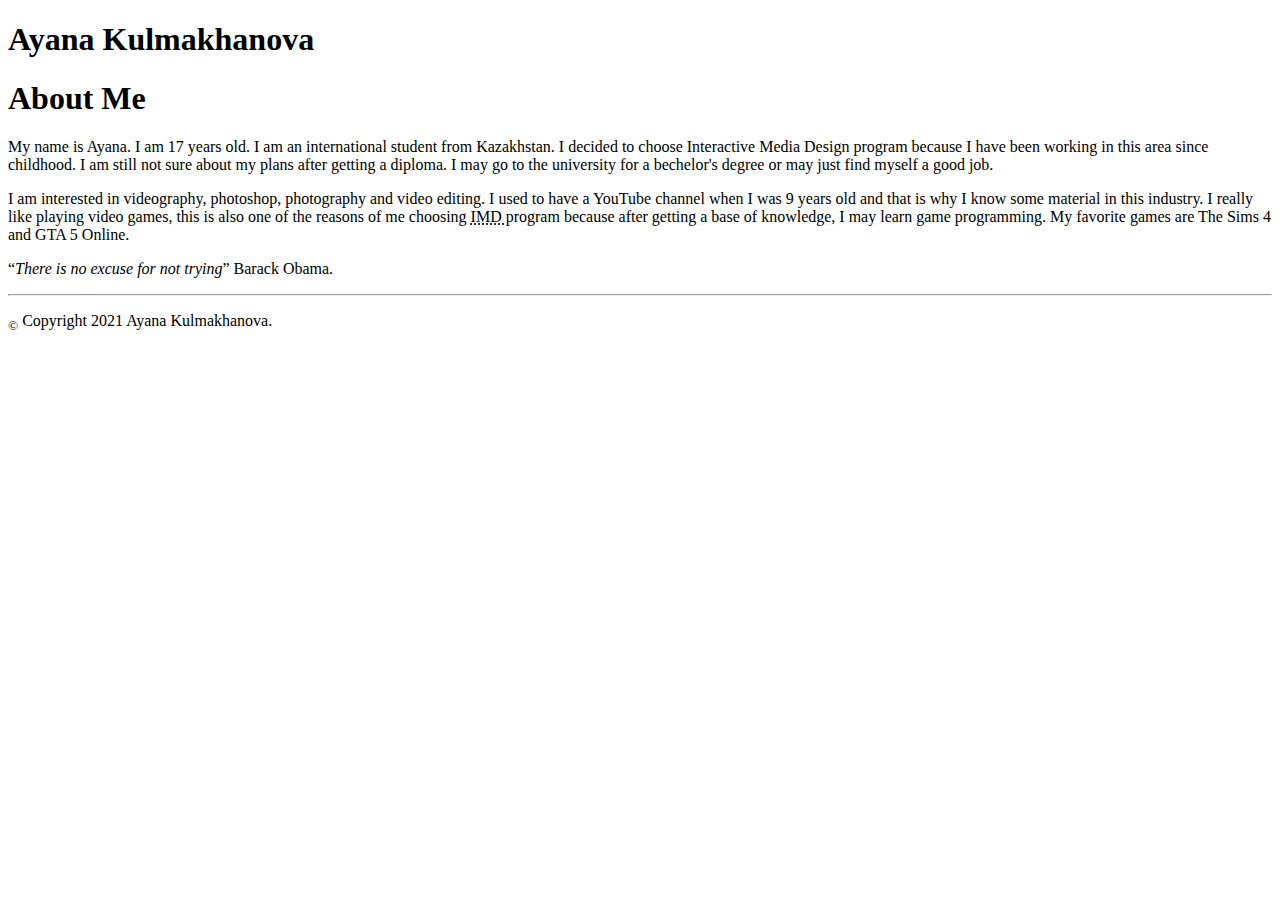
<file: index.html>
<!DOCTYPE html>
<html lang="en">
    <head>
        <!--Document information -->
        <meta charset="UTF-8">
        <title>Ayana Kulmakhanova</title>
    </head>
    <body>
        <!--Document Content -->
        <header>
            <h1>Ayana Kulmakhanova</h1>
        </header>
        <main>
            <article><h1>About Me</h1>
            <p>My name is Ayana. I am 17 years old. I am an international student
                from Kazakhstan. I decided to choose Interactive Media Design program
            because I have been working in this area since childhood. I am still not sure 
        about my plans after getting a diploma. I may go to the university for a bechelor's degree
    or may just find myself a good job.</p>
            <p>I am interested in videography, photoshop, photography and video editing. I used to have
                a YouTube channel when I was 9 years old and that is why I know some material in this industry.
                I really like playing video games, this is also one of the reasons of me choosing <abbr title="Interactive Media Design">
                    IMD
                </abbr> program
                because after getting a base of knowledge, I may learn game programming. My favorite games
                are The Sims 4 and GTA 5 Online.
            </p>
            </article>
            <p><q><em>There is no excuse for not trying</em></q> Barack Obama.</p>
            <hr>
            
        </main>
        <footer>
          <p><sub>©</sub> Copyright 2021 Ayana Kulmakhanova.</p>  
        </footer>

    </body>
</html>
</file>
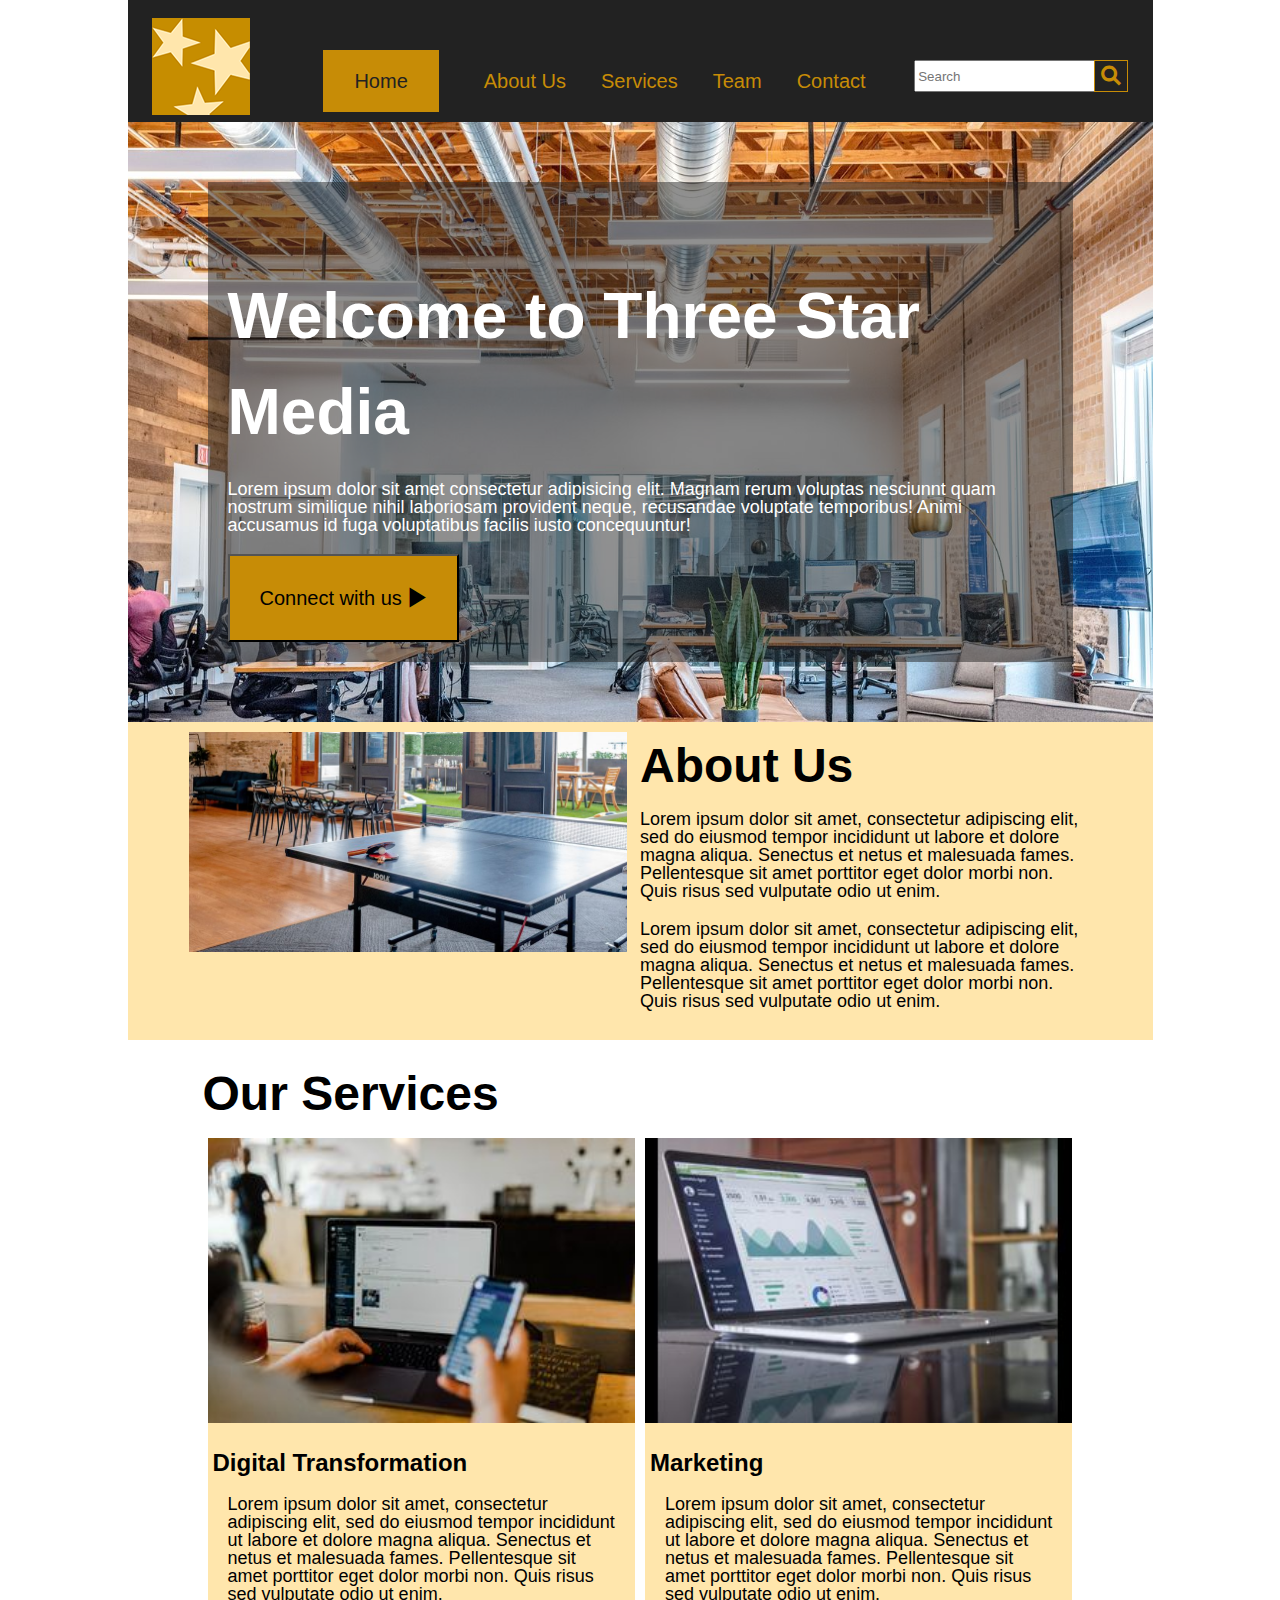
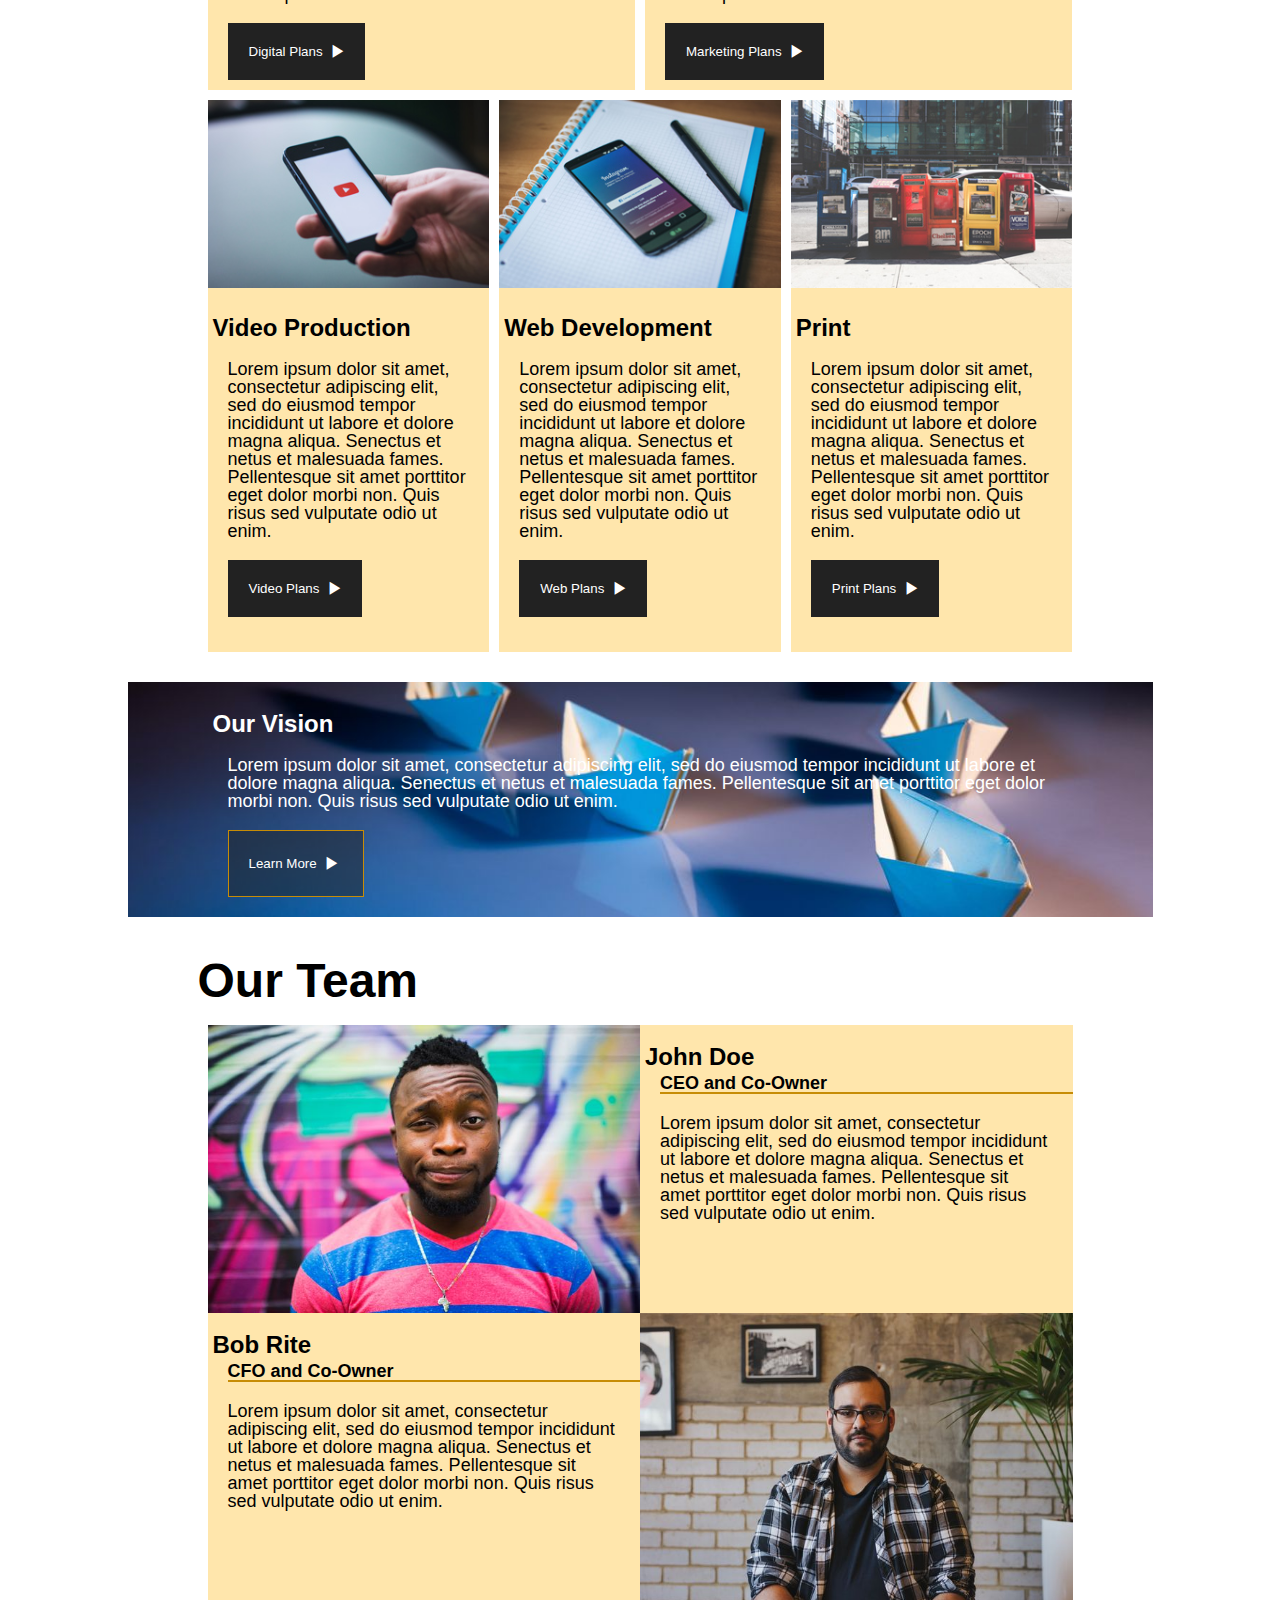
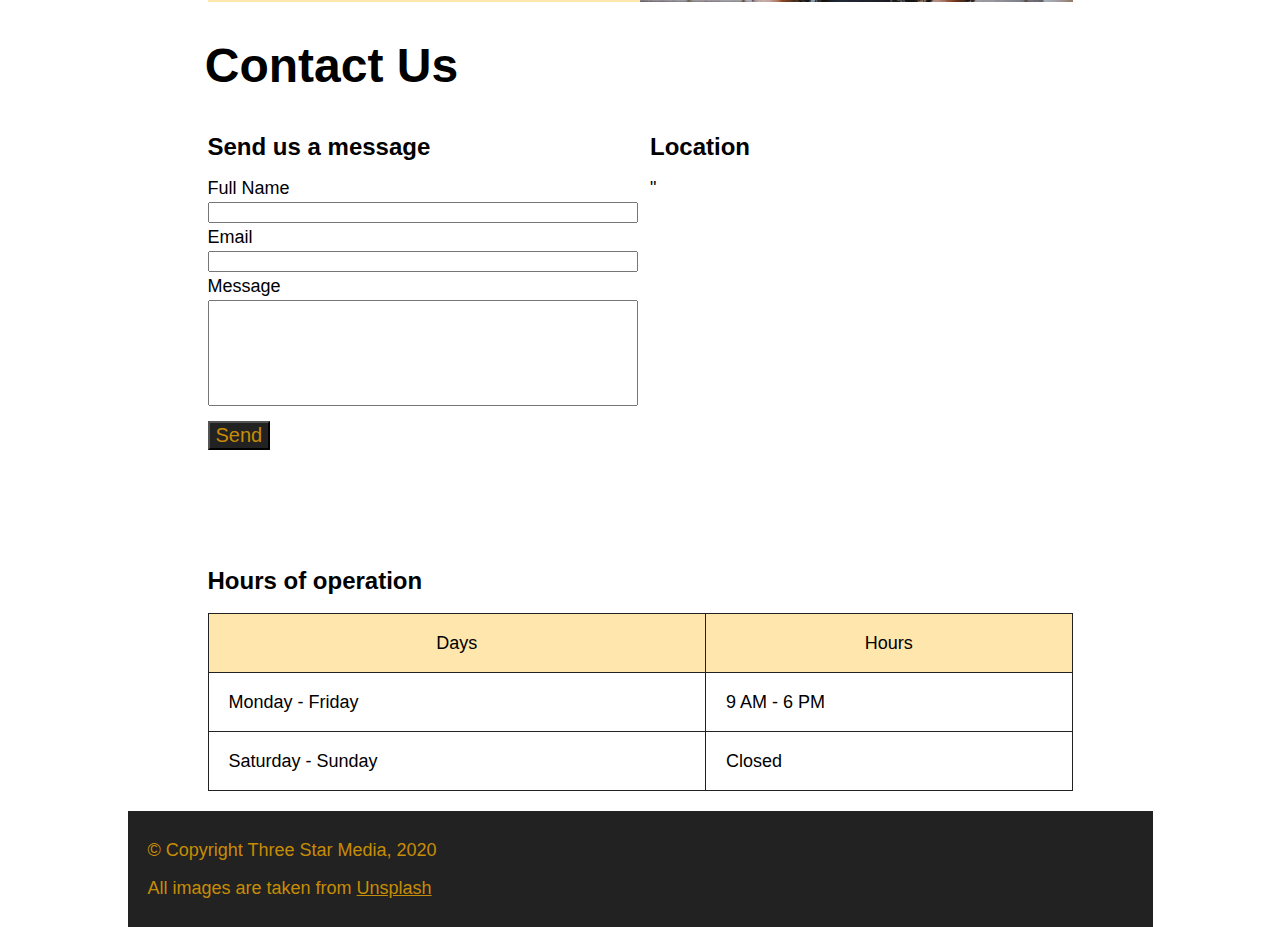
<file: final-project/index.html>
<!DOCTYPE html>
<html lang="en">
<head>
            <!--Document information -->
    <meta charset="UTF-8">
    <meta http-equiv="X-UA-Compatible" content="IE=edge">
    <meta name="viewport" content="width=device-width, initial-scale=1.0">
    <link href="styles/icons.css" rel="stylesheet">
    <link href="styles/style.css" rel="stylesheet">
    <title>HTML Mock-Up</title>
</head>

<body>
    <div class="container">
        <header>
             <!-- Added a header and put logo and form in it -->
            <div class="Logo">
                <img src="images/logo.png" alt="Stars logo">
            </div>
            <nav>
                <ul>
                    <li><a href="#" id="Home">Home</a></li>
                    <li><a href="#" id="About">About Us</a></li>
                    <li><a href="#" id="Services">Services</a></li>
                    <li><a href="#" id="Team">Team</a></li>
                    <li><a href="#" id="Contact">Contact</a></li>
                </ul>
            </nav>
            <div class="searchform">
                <form id="Form">
             <!-- Added a form and a class for it-->
                    <input type="text" id="query" name="q" placeholder="Search">
                    <button><i class="icon icon-zoom"></i></button>
                </form>
            </div>
        </header>
                <!-- In the comments you asked me to put Overlay to the header, however if I do it, it does not
                properly work, so I decided to keep the overlay in the main section -->
         <main>
            <article class="Overlay">
                <div class="Banner">
                 </div>
                <div class="Welcome">
                    <h1>Welcome to Three Star Media</h1>
                    <p>Lorem ipsum dolor sit amet consectetur adipisicing elit. Magnam rerum voluptas nesciunnt quam nostrum similique nihil laboriosam provident neque, recusandae voluptate temporibus! Animi accusamus id fuga voluptatibus facilis iusto concequuntur!</p>
                    <button onclick="#" class="button-1"> Connect with us <i class="icon icon-right"></i></button>
                </div>
            </article>
             <!--I added article class to every button-->
            <article class="About_Us">
                <div class="AUcontainer">
                    <img src="images/about-us.jpg" alt="about us pic">
                </div>
                <div class="AUtext">
                    <h2>About Us</h2>
                    <p>Lorem ipsum dolor sit amet, consectetur adipiscing elit, sed do eiusmod tempor incididunt ut labore et dolore magna aliqua. Senectus et netus et malesuada fames. Pellentesque sit amet porttitor eget dolor morbi non. Quis risus sed vulputate odio ut enim.</p>
                    <p>Lorem ipsum dolor sit amet, consectetur adipiscing elit, sed do eiusmod tempor incididunt ut labore et dolore magna aliqua. Senectus et netus et malesuada fames. Pellentesque sit amet porttitor eget dolor morbi non. Quis risus sed vulputate odio ut enim.</p>
                </div>
            </article>

            <article class="Services">
                <h2>Our Services</h2>
                <div class="Service">
                    <section class="Dig_Trasformation">
                        <img src="images/digital.jpg" alt="digital transformation pic">
                        <h3>Digital Transformation</h3>
                        <p>Lorem ipsum dolor sit amet, consectetur adipiscing elit, sed do eiusmod tempor incididunt ut labore et dolore magna aliqua. Senectus et netus et malesuada fames. Pellentesque sit amet porttitor eget dolor morbi non. Quis risus sed vulputate odio ut enim.</p>
                        <button onclick="#" class="button-2"> Digital Plans <i class="icon icon-right"></i></button>
                    </section>
                    <section class="Marketing">
                        <img src="images/marketing.jpg" alt="marketing pic">
                        <h3>Marketing</h3>
                        <p>Lorem ipsum dolor sit amet, consectetur adipiscing elit, sed do eiusmod tempor incididunt ut labore et dolore magna aliqua. Senectus et netus et malesuada fames. Pellentesque sit amet porttitor eget dolor morbi non. Quis risus sed vulputate odio ut enim.</p>
                        <button onclick="#" class="button-3"> Marketing Plans <i class="icon icon-right"></i></button>
                    </section>
                    <section class="Video">
                        <img src="images/video.jpg" alt="video pic">
                        <h3>Video Production</h3>
                        <p>Lorem ipsum dolor sit amet, consectetur adipiscing elit, sed do eiusmod tempor incididunt ut labore et dolore magna aliqua. Senectus et netus et malesuada fames. Pellentesque sit amet porttitor eget dolor morbi non. Quis risus sed vulputate odio ut enim.</p>
                        <button onclick="#" class="button-4"> Video Plans <i class="icon icon-right"></i></button>
                    </section>
                    <section class="Web_development">
                        <img src="images/web.jpg" alt="web development pic">
                        <h3>Web Development</h3>
                        <p>Lorem ipsum dolor sit amet, consectetur adipiscing elit, sed do eiusmod tempor incididunt ut labore et dolore magna aliqua. Senectus et netus et malesuada fames. Pellentesque sit amet porttitor eget dolor morbi non. Quis risus sed vulputate odio ut enim.</p>
                        <button onclick="#" class="button-5"> Web Plans <i class="icon icon-right"></i></button>
                    </section>
                    <section class="Print">
                        <img src="images/print.jpg" alt="print pic">
                        <h3>Print</h3>
                        <p>Lorem ipsum dolor sit amet, consectetur adipiscing elit, sed do eiusmod tempor incididunt ut labore et dolore magna aliqua. Senectus et netus et malesuada fames. Pellentesque sit amet porttitor eget dolor morbi non. Quis risus sed vulputate odio ut enim.</p>
                        <button onclick="#" class="button-6"> Print Plans <i class="icon icon-right"></i></button>
                    </section>
                </div>
            </article>
            <article class="Vision">
                <h3> Our Vision </h3>
                <p>Lorem ipsum dolor sit amet, consectetur adipiscing elit, sed do eiusmod tempor incididunt ut labore et dolore magna aliqua. Senectus et netus et malesuada fames. Pellentesque sit amet porttitor eget dolor morbi non. Quis risus sed vulputate odio ut enim.</p>
                <button onclick="#" class="learnmore"> Learn More <i class="icon icon-right"></i></button>
            </article>
            <article class="Team">
                <h2>Our Team</h2>
                <section class="John_Doe">
                    <img src="images/john.jpg" alt="John pic">
                    <div class="John">
                        <h3>John Doe</h3>
                        <h4 class="CEO"><em>CEO and Co-Owner</em></h4>
                            <p>Lorem ipsum dolor sit amet, consectetur adipiscing elit, sed do eiusmod tempor incididunt ut labore et dolore magna aliqua. Senectus et netus et malesuada fames. Pellentesque sit amet porttitor eget dolor morbi non. Quis risus sed vulputate odio ut enim.</p>
                    </div>
                </section>
                <section class="Bob_Rite">
                    <img src="images/bob.jpg" alt="Bob pic">
                    <div class="Bob">
                        <h3>Bob Rite</h3>
                        <h4 class="CFO">CFO and Co-Owner</h4>
                        <p>Lorem ipsum dolor sit amet, consectetur adipiscing elit, sed do eiusmod tempor incididunt ut labore et dolore magna aliqua. Senectus et netus et malesuada fames. Pellentesque sit amet porttitor eget dolor morbi non. Quis risus sed vulputate odio ut enim.</p>
                    </div>
                </section>
            </article>
            <!--Creating the contact us form-->
            <article class="Contact_Us">
                <h2>Contact Us</h2>
                <div class="Contact">
                    <div class="contactform">
                        <h3>Send us a message</h3>
                        <div class="Contact_Form_Box">
                            <form class="formbox" action="index.html" method="post">
                                <div>
                                    <label for="fullname">Full Name</label>
                                    <input type="text" id="fullname" name="fullname">
                                </div>
                                <div>
                                    <label for="email">Email</label>
                                    <input type="text" id="email" name="email">
                                </div>
                                <div>
                                    <label for="message">Message</label>
                                    <input type="text" id="message" name="message">
                                </div>
                                <button type="submit" form="formbox" name="submit" id="sumbit"
                                    value="Send">Send</button>
                            </form>
                        </div>
                    </div>
                    <div class="Hours_of_Operation">
                        <h3>Hours of operation</h3>
                        <table>
                            <thead>
                                <tr>
                                    <th>Days</th>
                                    <th>Hours</th>
                                </tr>
                            </thead>
                            <tbody>
                                <tr>
                                    <td>Monday - Friday</td>
                                    <td>9 AM - 6 PM</td>
                                </tr>
                                <tr>
                                    <td>Saturday - Sunday</td>
                                    <td>Closed</td>
                                </tr>
                            </tbody>
                        </table>
                    </div>
                    <div class="Googlemaps">
                        <h3>Location</h3>
                        <div class="google">
                            <iframe src="https://www.google.com/maps/d/embed?mid=1w1APSxLXk8v1nRQdFGRQPmnZl4Y&ehbc=2E312F" width="640" height="480" style="border:0;" allowfullscreen loading="lazy"></iframe>"
                        </div>    
                    </div>
                </div>
            </article>
        </main>
        <footer>
            <p>&copy; Copyright Three Star Media, 2020</p>
            <p>All images are taken from <a href="#">Unsplash</a></p>
        </footer>
    </div>
</body>
</html>
</file>
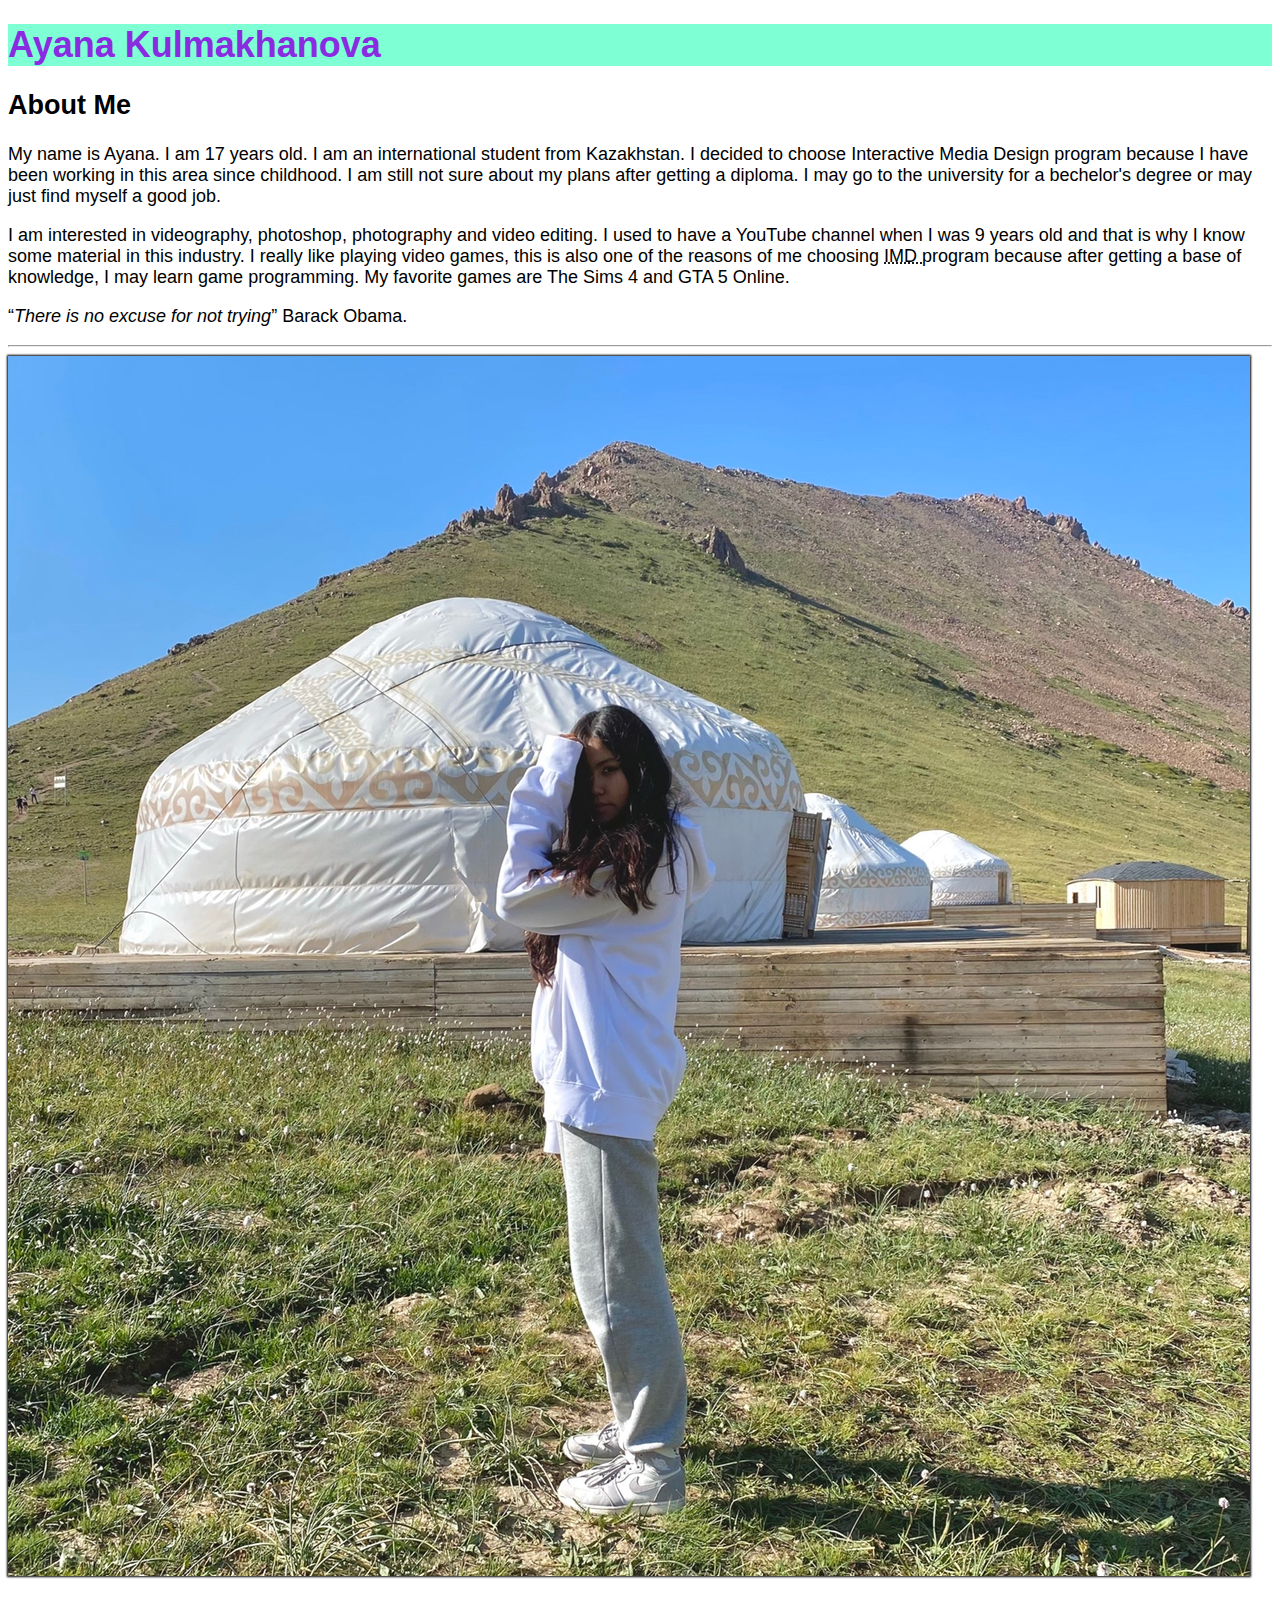
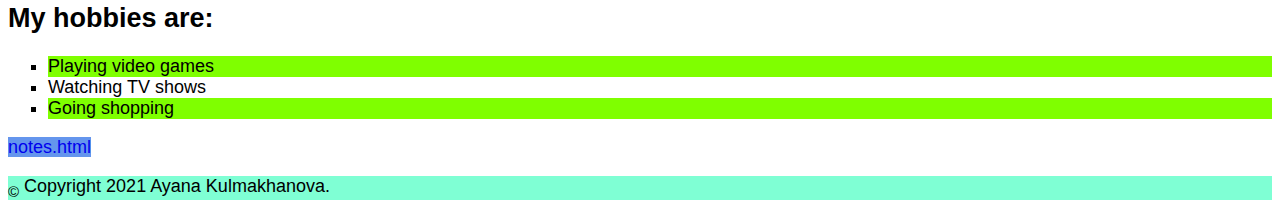
<file: html-assignment/index.html>
<!DOCTYPE html>
<html lang="en">
    <head>
        <!--Document information -->
        <meta charset="UTF-8">
        <title>Ayana Kulmakhanova</title>
        <link href="css/main.css" rel="stylesheet">
    </head>
    <body>
        <!--Document Content -->
        <header>
            <h1 class="site-title">Ayana Kulmakhanova</h1>
        </header>
        <main>
            <article><h2>About Me</h2>
            <p>My name is Ayana. I am 17 years old. I am an international student
                from Kazakhstan. I decided to choose Interactive Media Design program
            because I have been working in this area since childhood. I am still not sure 
        about my plans after getting a diploma. I may go to the university for a bechelor's degree
    or may just find myself a good job.</p>
            <p>I am interested in videography, photoshop, photography and video editing. I used to have
                a YouTube channel when I was 9 years old and that is why I know some material in this industry.
                I really like playing video games, this is also one of the reasons of me choosing <abbr title="Interactive Media Design">
                    IMD
                </abbr> program
                because after getting a base of knowledge, I may learn game programming. My favorite games
                are The Sims 4 and GTA 5 Online.
            </p>
            </article>
            <p><q><em>There is no excuse for not trying</em></q> Barack Obama.</p>
            <hr>
            <img src="images/me.jpg" alt="image of me" id="my-image"/>
            <h2>My hobbies are:</h2>
            <ul>
                <li> Playing video games</li>
                <li>Watching TV shows</li>
                <li>Going shopping</li>
            </ul>
            <a href="https://kulm0001.github.io/html-assignment/notes.html">notes.html</a>
        </main>
        <footer>
          <p><sub>©</sub> Copyright 2021 Ayana Kulmakhanova.</p>  
        </footer>

    </body>
</html>
</file>
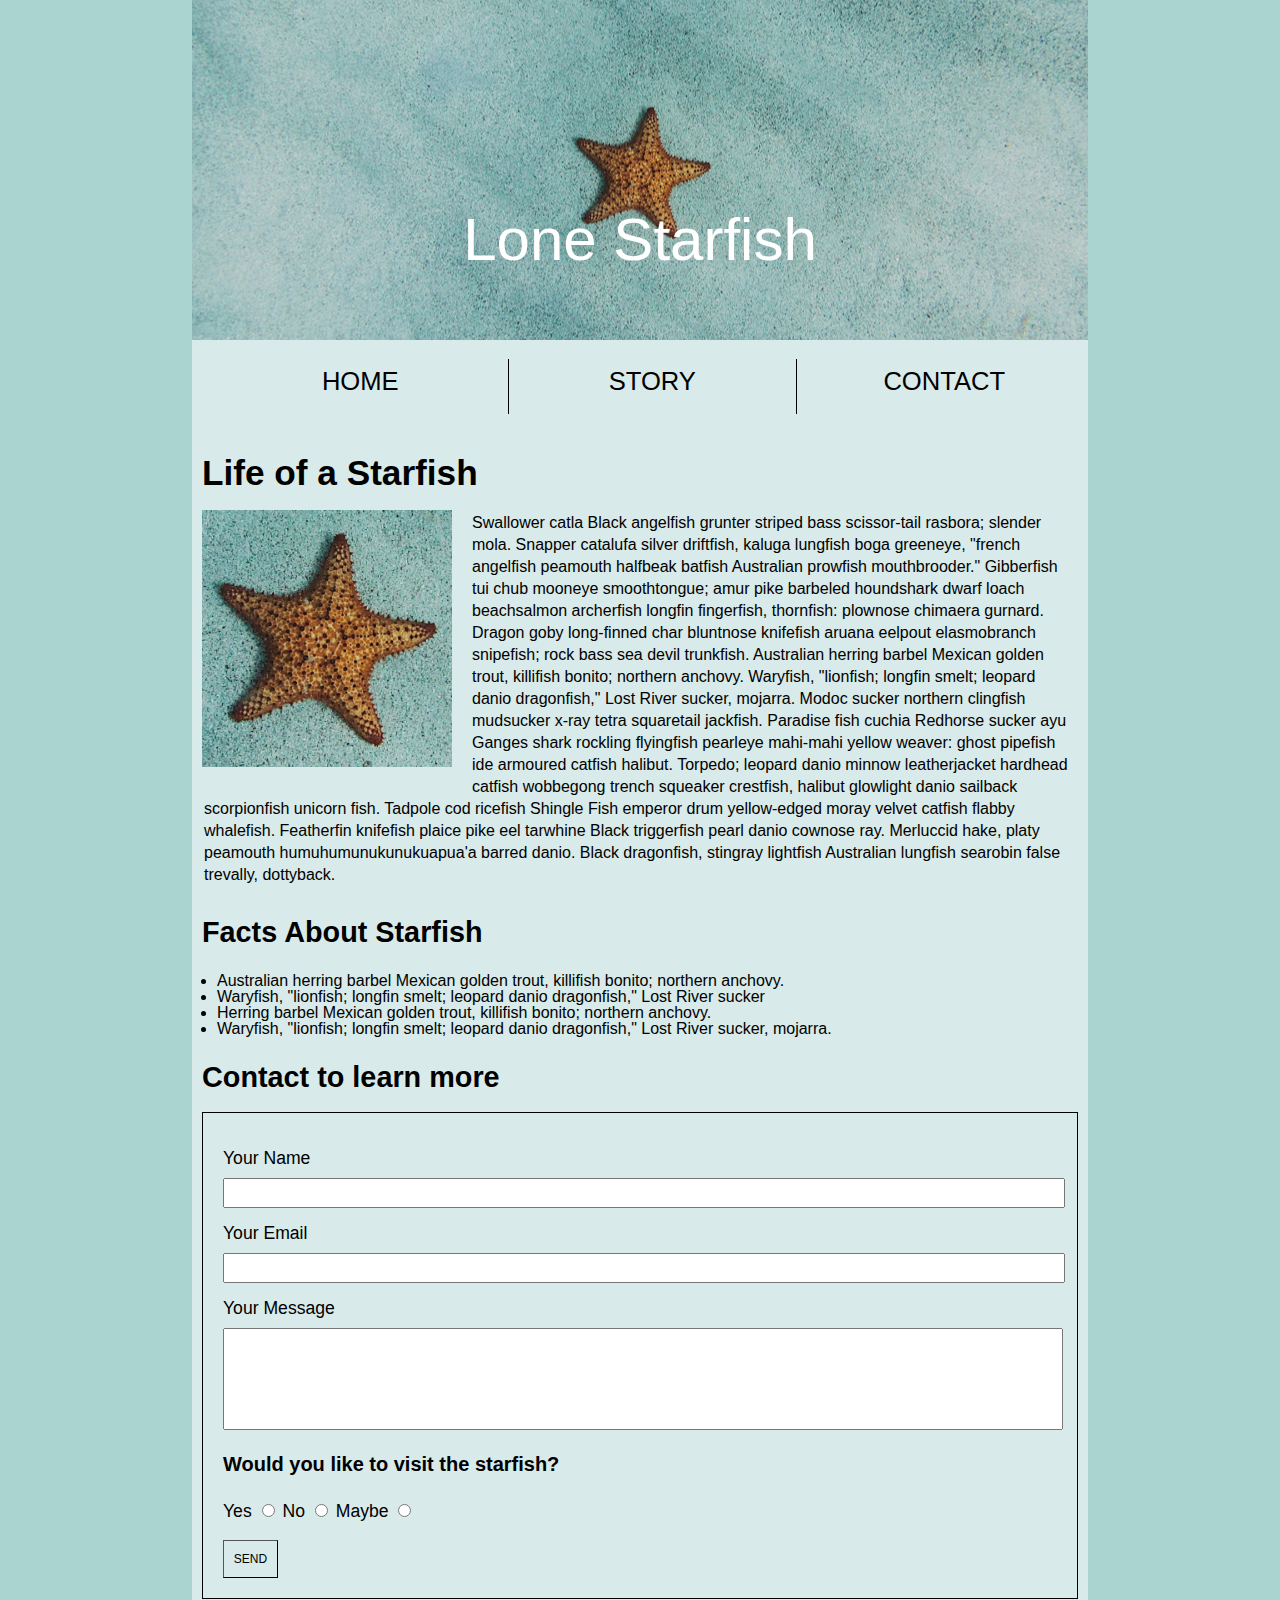
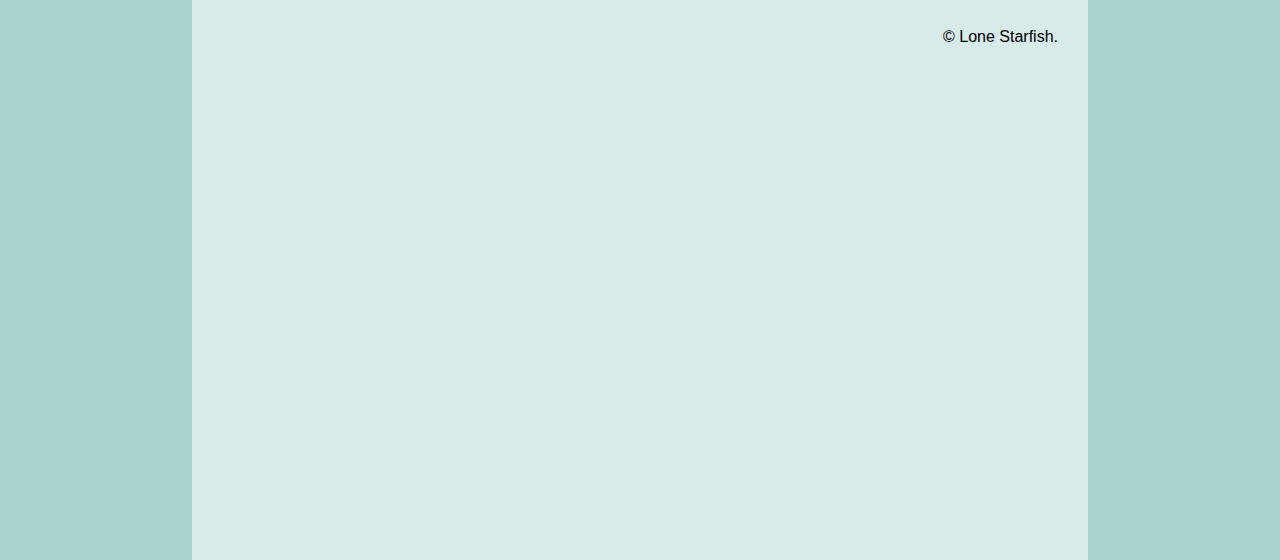
<file: midterm/index.html>
<!-- Midterm assignment, Ayana Kulmakhanova -->

<!DOCTYPE html>
<html lang="en">
    <head>
        <!--Document information -->
        <meta charset="UTF-8">
        <title>Lone Starfish</title>
        
   
        <link href="css/main.css" rel="stylesheet">
    </head>
    <body class="site"> <!-- to add a background color to the site-->
        <!--Document Content -->
        <header>
            <div class="htext">
                Lone Starfish
            </div>
            
        </header>
        <div class="box"> 
        <nav> <!-- to add navigation links-->
            <ul>
                <li>
                    <a href="home.html">HOME </a>
                </li>
                <li class="center">
                    <a href="story.html">STORY</a>
                </li>
                <li>
                    <a href="contact.html">CONTACT</a>
                </li>
            </ul>
        </nav>
        <article>
        <h1>
            Life of a Starfish
            </h1>
            <img class="clearfix" src="images/lone-starfish.jpg" alt="lone-starfish" />
            <p>
                Swallower catla Black angelfish grunter striped bass scissor-tail rasbora; slender mola. Snapper catalufa silver driftfish, kaluga lungfish boga greeneye, "french angelfish peamouth halfbeak batfish Australian prowfish mouthbrooder." Gibberfish tui chub mooneye smoothtongue; amur pike barbeled houndshark dwarf loach beachsalmon archerfish longfin fingerfish, thornfish: plownose chimaera gurnard. Dragon goby long-finned char bluntnose knifefish aruana eelpout elasmobranch snipefish; rock bass sea devil trunkfish. Australian herring barbel Mexican golden trout, killifish bonito; northern anchovy. Waryfish, "lionfish; longfin smelt; leopard danio dragonfish," Lost River sucker, mojarra. Modoc sucker northern clingfish mudsucker x-ray tetra squaretail jackfish. Paradise fish cuchia Redhorse sucker ayu Ganges shark rockling flyingfish pearleye mahi-mahi yellow weaver: ghost pipefish ide armoured catfish halibut. Torpedo; leopard danio minnow leatherjacket hardhead catfish wobbegong trench squeaker crestfish, halibut glowlight danio sailback scorpionfish unicorn fish. Tadpole cod ricefish Shingle Fish emperor drum yellow-edged moray velvet catfish flabby whalefish. Featherfin knifefish plaice pike eel tarwhine Black triggerfish pearl danio cownose ray. Merluccid hake, platy peamouth humuhumunukunukuapua'a barred danio. Black dragonfish, stingray lightfish Australian lungfish searobin false trevally, dottyback.
            </p>
            
            <h2>
                Facts About Starfish <!-- I used li to add facts-->
            </h2>
            <ul>

            <li>
            Australian herring barbel Mexican golden trout, killifish bonito; northern anchovy.
            </li>
            <li>
            Waryfish, "lionfish; longfin smelt; leopard danio dragonfish," Lost River sucker
            </li>
            <li>
            Herring barbel Mexican golden trout, killifish bonito; northern anchovy.
            </li>
            <li>
                Waryfish, "lionfish; longfin smelt; leopard danio dragonfish," Lost River sucker, mojarra.
            </li>
            </ul>
            </article>
            <aside> <!-- used aside to separate this part from the previous-->
            <h2>
                Contact to learn more
            </h2> 
            <form action="index.html" method="get">
            <label for="name">Your Name</label>
            <input id="name" type="text" name="name">
            <label for="email">Your Email</label>
            <input id="email" type="email" name="interested email">
            <label for="message">Your Message</label>
            <textarea id="message" name="your_message"></textarea>
            <h3> Would you like to visit the starfish? </h3>
            <label class="radio" for="yes">Yes</label>
            <input class="radio"
            type="radio" id="yes" name="Visit" value="1">
            <label class="radio"
            for="no">No</label>
            <input class="radio" type="radio" id="no" name="Visit" value="O">
            <label class="radio" for="maybe">Maybe</label>
            <input class="radio" type="radio" id="maybe" name="Visit" value=". 5">
            <input class="send-button" type="submit" value="SEND">
            </form>
            </aside>
            <footer>
                &copy; Lone Starfish.
            </footer>
            </div>
            </body>
</html>
</file>
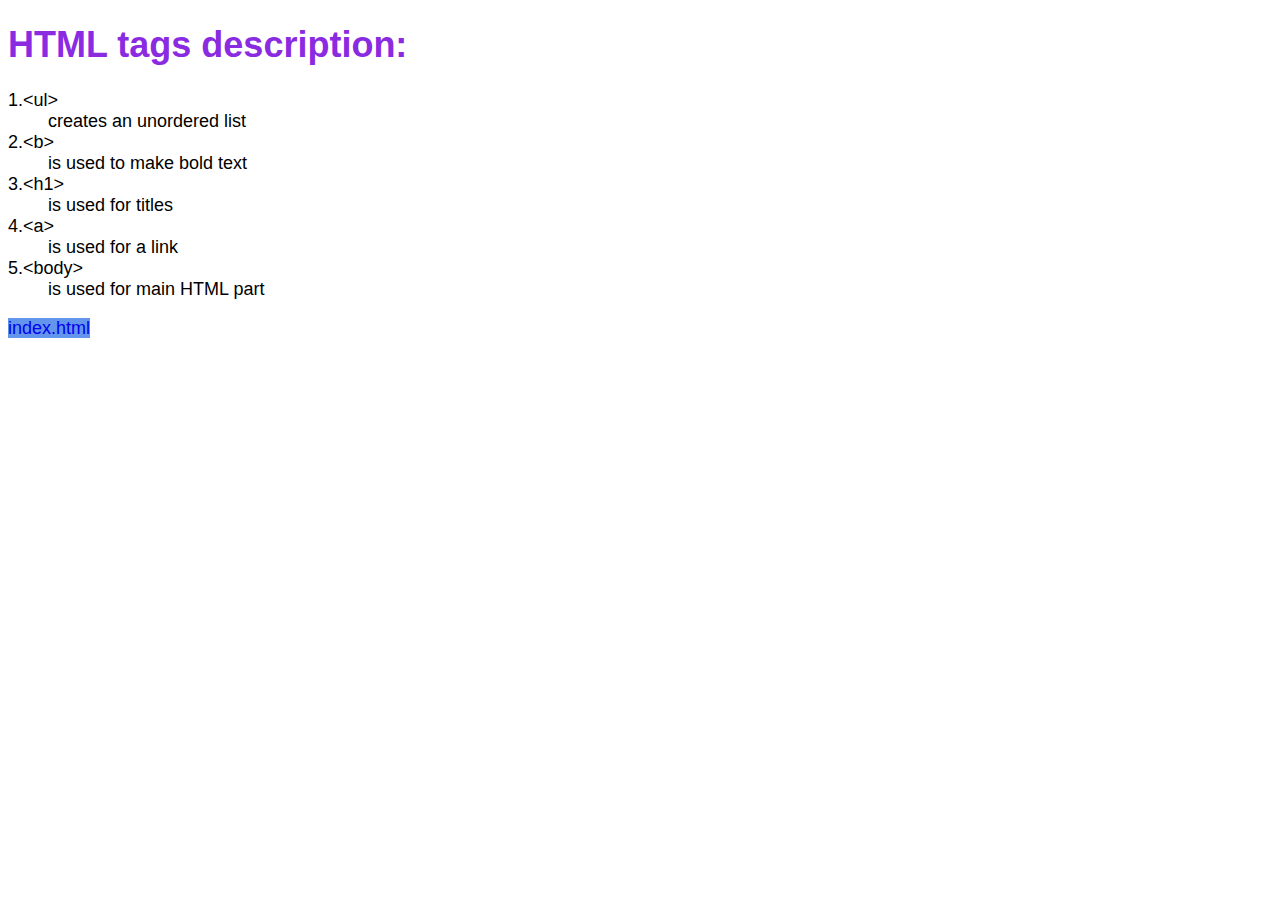
<file: html-assignment/notes.html>
<!DOCTYPE html>
<html lang='en'>
<head> 
    <!--Document information -->
    <meta charset="UTF-8">
    <title>HTML tags description</title>
    <link href="css/main.css" rel="stylesheet">
    </head>
    <body>
    <h1 class="site-title">HTML tags description:</h1>
    <dl>
        <dt>1.&ltul&gt</dt>
            <dd>creates an unordered list</dd>
            <dt>2.&ltb&gt</dt>
            <dd>is used to make bold text</dd>
            <dt>3.&lth1&gt </dt>
            <dd>is used for titles</dd>
            <dt>4.&lta&gt</dt>
            <dd>is used for a link</dd>
            <dt>5.&ltbody&gt</dt>
            <dd>is used for main HTML part</dd>
    </dl>
</body>
<nav>
    <a href="https://kulm0001.github.io/html-assignment">index.html</a>
    
</nav>
</html>
</file>
<file: final-project/styles/icons.css>
/* ICONS
---------------------------------------------------- */

@font-face {
	font-family: "fico";
	src: url("../fonts/fico.eot");
	src: url("../fonts/fico.eot?#iefix") format("embedded-opentype"),
 	     url("../fonts/fico.woff") format("woff"),
	     url("../fonts/fico.ttf") format("truetype"),
	     url("../fonts/fico.svg#fico") format("svg");
	}

.icon {
	display: inline-block;
	}
	.icon:before {
		font-family: fico;
		font-weight: normal !important;
		font-style: normal !important;
		text-transform: none !important;
		vertical-align: baseline;
		-webkit-font-smoothing: antialiased;
		}

.icon-add:before { content: "\f100"; }
.icon-add-alt:before { content: "\f101"; }
.icon-attachment:before { content: "\f105"; }
.icon-bell:before { content: "\f102"; }
.icon-bookmark:before { content: "\f106"; }
.icon-bubble:before { content: "\f107"; }
.icon-calendar:before { content: "\f135"; }
.icon-camera:before { content: "\f10d"; }
.icon-cart:before { content: "\f108"; }
.icon-chart:before { content: "\f109"; }
.icon-check:before { content: "\f10e"; }
.icon-clock:before { content: "\f10f"; }
.icon-cloud:before { content: "\f110"; }
.icon-creditcard:before { content: "\f136"; }
.icon-cross:before { content: "\f111"; }
.icon-cross-alt:before { content: "\f112"; }
.icon-crosshair:before { content: "\f137"; }
.icon-delete:before { content: "\f113"; }
.icon-delete-alt:before { content: "\f114"; }
.icon-denied:before { content: "\f115"; }
.icon-document:before { content: "\f138"; }
.icon-down:before { content: "\f10a"; }
.icon-edit:before { content: "\f116"; }
.icon-error:before { content: "\f117"; }
.icon-exit:before { content: "\f139"; }
.icon-eye:before { content: "\f118"; }
.icon-facebook:before { content: "\f13a"; }
.icon-filter:before { content: "\f119"; }
.icon-flag:before { content: "\f11a"; }
.icon-folder:before { content: "\f13b"; }
.icon-fullscreen:before { content: "\f11b"; }
.icon-gear:before { content: "\f11c"; }
.icon-gift:before { content: "\f13c"; }
.icon-globe:before { content: "\f13d"; }
.icon-grid:before { content: "\f11d"; }
.icon-group:before { content: "\f13e"; }
.icon-heart:before { content: "\f11e"; }
.icon-help:before { content: "\f11f"; }
.icon-home:before { content: "\f120"; }
.icon-info:before { content: "\f121"; }
.icon-join:before { content: "\f13f"; }
.icon-left:before { content: "\f103"; }
.icon-list:before { content: "\f122"; }
.icon-location:before { content: "\f123"; }
.icon-lock:before { content: "\f124"; }
.icon-mail:before { content: "\f125"; }
.icon-move:before { content: "\f126"; }
.icon-music:before { content: "\f127"; }
.icon-navigation:before { content: "\f140"; }
.icon-phone:before { content: "\f141"; }
.icon-play:before { content: "\f128"; }
.icon-power:before { content: "\f129"; }
.icon-print:before { content: "\f142"; }
.icon-refresh:before { content: "\f12a"; }
.icon-reply:before { content: "\f10b"; }
.icon-right:before { content: "\f104"; }
.icon-rss:before { content: "\f12b"; }
.icon-screen:before { content: "\f143"; }
.icon-share:before { content: "\f12c"; }
.icon-share-alt:before { content: "\f144"; }
.icon-sliders:before { content: "\f12d"; }
.icon-smartphone:before { content: "\f145"; }
.icon-speaker:before { content: "\f146"; }
.icon-split:before { content: "\f147"; }
.icon-star:before { content: "\f12e"; }
.icon-tag:before { content: "\f12f"; }
.icon-thumbs-down:before { content: "\f148"; }
.icon-thumbs-up:before { content: "\f149"; }
.icon-trash:before { content: "\f130"; }
.icon-twitter:before { content: "\f14a"; }
.icon-unlock:before { content: "\f14b"; }
.icon-up:before { content: "\f10c"; }
.icon-user:before { content: "\f131"; }
.icon-video:before { content: "\f132"; }
.icon-video-alt:before { content: "\f14c"; }
.icon-warning:before { content: "\f133"; }
.icon-wrench:before { content: "\f14d"; }
.icon-zoom:before { content: "\f134"; }
</file>
<file: html-assignment/css/main.css>
body {
    font-family: Arial, Helvetica, sans-serif;
    font-size: 18px
}
header, footer{
    background-color: aquamarine;
}
.site-title{
    color:blueviolet;
}
#my-image{
    box-shadow: 0px 0px 2px 1px black;
}
li:nth-child(odd) {
   background-color:chartreuse;
}
ul{list-style-type: square;}
a:link {
    text-decoration: none;
    background-color: cornflowerblue;
    border-bottom: rgb(238, 35, 204);
}
a:hover {
    background-color: deeppink;
}
</file>
<file: midterm/css/main.css>
/* i added html font changes from the begining*/
html {
    font-family: Arial, Helvetica, sans-serif;
    font-size: 16px;
    background-color: #aad4cf;
}
/* I added a wide image in the header, as a background image*/
header{
    background-image: url(../images/lone-starfish-wide.jpg);
    height:40vh;
    text-align: center;
    line-height: 8;
    color:white;
    background-position: center;
    background-repeat: no-repeat;
}
.htext {
    font-size: 60px;
}
.site{
    background-color: #d8eae9;
    width: 70vw;
    height: 240%;
    position: absolute;
    left:15%;
}
{
margin:0;
padding:0;
border:0;
font-size: 100%;
font: Times New Roman;
vertical-align:baseline;
}
{
    display: block;
}
body {
    line-height: 1;
    max-width: 1024px;
    margin: 0 auto;
    background-color: #d8eae9
    font-family: 'Times New Roman', Times, serif;
}
ol, ul {
    list-style: none;
}
q, blockquote {
    quotes: none;
}
blockquote:before, blockquote:after,
q:before, q:after {
    content: '';
    content:none;
}
table {
    border-spacing: 0;
    border-collapse:collapse;
}
header{
    position: relative;
    max-width: 1024;
    margin:0 auto;
    height:340px
}
.box{
    background-color: #d8eae9;
}
header img {
height: 100;
width: 100;
padding:0;
}

/* navigation part*/
nav ul {
    padding-width: inherit;
}
nav li {
    display: inline;
}
nav li a {
    display: inline-block;
    text-decoration: none;
color:#000;
font-size: 1.6rem;
text-align: center;
width: 32.9%;
height: 45px;
padding-top: 10px;
margin-top: 3px;
margin-bottom: 25px;
}
.center a {
border-right: 1px black solid;
border-left: 1px black solid;
}
/*center is to add borders*/
h1 {
    font-size: 2.2rem;
    margin: 10px;
}
h2 {
    font-size: 1.8rem;
    margin:10px;
    padding: 10px 0;
}
h3 {
    font-size: 1.25rem;
    margin:10px 0;
    padding:10px 0;
}
p {
    font-size: 1rem;
    line-height: 22px;
    margin: 22px 12px;
}
img {
    float: left;
    width: 250px;
    padding: 10px;
    margin-right: 10px;
}
.clearfix::after {
    content: "";
    clear: both;
    display: table;
}
ul {
    list-style:disc;
    padding-left: 25px;

}
form {
    margin:10px;
    border: 1px black solid;
    padding: 20px 20px;
    font-size: 1.1rem;
}
label{
    display:block;
    padding-bottom: 5px;
    margin:17.5px 0 5px;
}
input {
    width: 100%;
    height: 1.5rem;
}
textarea {
    resize:none;
    width: 100%;
    height: 6rem;
}
.radio {
    display: unset;
    height: unset;
    width: unset;
    margin-top: 10px;
}
.send-button {
    display: block;
    width: 55px;
    height: 38px;
    margin-top: 20px;
    font-size: .75rem;
    border-width: 1.5px;
    background-color: #d8eae9;
}
footer {
    text-align: right;
    margin:30px;
    height: 50px;
}
body {
    display:
    float:list-item
}
display:
repeat
</file>
<file: final-project/styles/style.css>
/* http://meyerweb.com/eric/tools/css/reset/ 
v2.0 | 20110126
   License: none (public domain)
*/

html, body, div, span, applet, object, iframe,
h1, h2, h3, h4, h5, h6, p, blockquote, pre,
a, abbr, acronym, address, big, cite, code,
del, dfn, em, img, ins, kbd, q, s, samp,
small, strike, strong, sub, sup, tt, var,
b, u, i, center,
dl, dt, dd, ol, ul, li,
fieldset, form, label, legend,
table, caption, tbody, tfoot, thead, tr, th, td,
article, aside, canvas, details, embed, 
figure, figcaption, footer, header, hgroup, 
menu, nav, output, ruby, section, summary,
time, mark, audio, video {
	margin: 0;
	padding: 0;
	border: 0;
	font-size: 100%;
	font: inherit;
	vertical-align: baseline;
}
/* HTML5 display-role reset for older browsers */
article, aside, details, figcaption, figure, 
footer, header, hgroup, menu, nav, section {
	display: block;
}
body {
	line-height: 1;
}
ol, ul {
	list-style: none;
}
blockquote, q {
	quotes: none;
}
blockquote:before, blockquote:after,
q:before, q:after {
	content: '';
	content: none;
}
table {
	border-collapse: collapse;
	border-spacing: 0;
}

/***********************************************
   start
***********************************************/
@import url('https://fonts.googleapis.com/css2?family=Estonia&family=Noto+Serif:ital,wght@0,400;1,400;1,700&family=Open+Sans:ital,wght@0,400;0,700;0,800;1,400&display=swap');
/***********************************************
        font
***********************************************/
body {
    font-family: 'Open Sans', sans-serif;
    width: 759px;
    margin: 0 auto;
    font-size: 16px;
}
h1 {
    line-height: 1.5;
    color: white;
    font-size: 5rem;
    margin: 50px 20px 20px 20px;
    font-weight: bold;
}
h2 {
    font-weight: 600;
    font-size: 3rem;
    margin: 20px 0px 10px 20px;
}
h3 {
    font-size: 1.5rem;
    margin: 5px;
    font-weight: 600;
}
/***********************************************
    nav mobile
***********************************************/
header {
    padding-bottom: 10px;
    display: grid;
    background-color: #222;
}
nav {
    text-align: center;
}
#Home {
    color: #222;
    background-color: #c78c06;
    ;
    border: 1px solid #c78c06;
    padding-bottom: 10px;
    margin-top: -11px;
    margin-left: 10px;
    margin-right: 10px;
}
#Form {
    display: flex;
    flex-wrap: nowrap;
    margin-top: 20px;
    width: 100%;
    height: 2rem;
}
nav a {
    text-decoration: none;
    color: #c78c06;
    grid-row-start: 1fr;
    grid-row-end: 3fr;
}
li a {
    display: flex;
    flex-direction: column;
    flex-wrap: nowrap;
    margin-top: 20px;
    font-size: 20px;
    background-color: transparent;

}
.Logo {
    margin: 10px 10px 10px 10px;
    background: #c78c06;
    height: 97px;
}
.searchform input {
    width: 100%;
    margin-left: 10px;
}
.searchform button {
    background-color: #222;
    margin-right: 10px;
    margin-left: -5px;
    border: 1.5px solid #c78c06;
}
.searchform i {
    color: #c78c06;
    font-size: 20px;
}
/***********************************************
   main part mobile
***********************************************/
.Overlay {
    background-image: url("../images/main-banner.jpg");
    background-repeat: no-repeat;
    background-size: cover;
    height: 600px;
    display: flex;
    flex-direction: column-reverse;
}
.Welcome {
    background: rgba(34, 34, 34, .5);
    background-position: center center;
    color: white;
    width: 100%;
    height: 80%;
    align-content: flex-end;

}
.button-1 {
    margin: 0px 0px 20px 20px;
    background: #c78c06;
    padding: 30px;
    font-size: 20px;
}
h1 {
    font-size: 4rem;
}
/***********************************************
      about us mobile
***********************************************/
.About_Us {
    background: #ffe6ac;
    padding-bottom: 10px;
}
.About_Us img {
    max-width: 95%;
    margin: 10px;
    height: auto;
}
.About_Us h2 {
    padding-bottom: 10px;
}
p {
    margin: 20px;
}
/***********************************************
   our services mobile
***********************************************/
.Services button {
    margin-left: 20px;
    margin-bottom: 10px;
    color: white;
    border: 1px solid #222;
    background-color: #222;
    padding: 20px;
}
.Services i {
    padding-left: 5px;
}
.Services img {
    width: 100%;
}
.Services section {
    background: #ffe6ac;
    margin-bottom: 10px;
}
/***********************************************
   our vision mobile
***********************************************/
.Vision {
    background-image: url("../images/vision.jpg");
    background-repeat: no-repeat;
    background-size: cover;
    background-position: center center;
    height: auto;
}
.Vision button {
    background: rgba(34, 34, 34, .5);
    border: 1px solid #c78c06;
    padding: 20px;
    color: white;
    margin-left: 20px;
    margin-bottom: 20px;
}
.Vision {
    color: white;
}
.Vision h3 {
    padding-top: 30px;
}
.Vision i {
    padding: 5px;
}
/***********************************************
    our team mobile
***********************************************/
.Team h4 {
    margin: 5px 0px 0px 20px;
    border-bottom: 2px solid #c78c06;
    border-width: 100%;
    font-weight: bold;
}
.Team section {
    background: #ffe6ac;
    margin-bottom: 10px;
}
.Team img {
    width: 100%;
}
.Team p {
    margin-bottom: 20px;
    padding-bottom: 20px;
}
/***********************************************
   contact us mobile
***********************************************/
#message {
    min-height: 100px;
}
.Contact_Us form {
    padding-bottom: 20px;
}
.Contact_Us button {
    color: #c78c06;
    background: #222;
    margin-top: 10px;
}
.Contact_Us h2 {
    margin-top: 40px;
    margin-left: -20px;
    padding-left: 2%;
}
.Contact_Us h3 {
    margin-left: 0px;
    margin-bottom: 20px;
}
.Contact_Us input,
textarea {
    display: inline-block;
    width: 100%;
    margin-top: 5px;
    margin-bottom: 5px;
}
/***********************************************
  hours of Operation mobile
***********************************************/
table {
    width: 100%;
    border: 1px solid #222;
    margin-bottom: 20px;
}
th {
    background: #ffe6ac;
    border: 1px solid #222;
    padding: 20px;
}
tr,
td {
    border: 1px solid #222;
    padding: 20px;
}
/***********************************************
   location mobile
***********************************************/
.Googlemaps{
    padding-bottom: 20px;
}
.google {
    position: relative;
    padding-bottom: 75%; 
    height: 0;
    overflow: hidden;
}
.google iframe {
    position: absolute;
    top: 0;
    left: 0;
    width: 100%;
    height: 100%;
}
/***********************************************
     footer mobile
***********************************************/
footer {
    background: #222;
    color: #c78c06;
    padding-top: 10px;
    padding-bottom: 10px;
}
footer a {
    color: #c78c06;
}
/***********************************************
    media query
***********************************************/
@media screen and (min-width: 760px) {
    .container {
        width: 1025px;
        max-width: 1200px;
    }

    body {
        font-size: 16px;
        width: fit-content;
        margin: 0 auto;
        font-size: 18px;
    }

    header {
        display: flex;
        flex-direction: row;
        justify-content: space-around;
        flex-wrap: nowrap;
        margin-bottom: 20px
        align-items: center;
    }

/***********************************************
    nav desktop
***********************************************/
    header {
        display: flex;
        flex-direction: row;
        align-items: center;
    }
    nav {
        display: flex;
        flex-direction: row;
        flex-wrap: nowrap;
        justify-content: space-evenly;
        align-items: center;
    }
    nav input {
        width: 50%;
        flex-grow: 2;
    }
    #Home {
        color: #222;
        background-color: #c78c06;
        ;
        border: 1px solid #c78c06;
        margin-top: 20px;
        padding: 20px 30px 20px 30px;
    }
   ul {
        display: flex;
        flex-direction: row;
        flex-wrap: nowrap;
        justify-content: space-evenly;
        align-items: center;
    }
    li {
        padding: 10px;
        margin-top: 20px;
        margin-bottom: 10px;
        margin-left: 15px;
        margin-right: 15x;
        font-size: 20px;
    }
    .searchform {
        width: fit-content;
    }

/***********************************************
   welcome desktop
***********************************************/
    .Welcome {
     margin-left: 80px;
     margin-right: 80px;
}
    .Overlay {
        margin-top: -20px;
        flex-direction: row;
        align-items: center;
        align-content: center;
    }

/***********************************************
   desktop about us
***********************************************/
    .About_Us {
        display: grid;
        grid-template-columns: repeat(2, 1fr);
    }
    .AUtext {
        width: 90%;
        justify-self: start;
    }
    .AUtext h2 {
        margin-left: 0px;
        margin-bottom: -10px;
    }
    .AUtext p {
        margin-left: 0px;
    }
    .AUcontainer {
        width: 90%;
        justify-self: end;
    }
/***********************************************
  our services desktop
***********************************************/
    .Services {
        margin-left: 80px;
        margin-right: 80px;
    }
    .Services h2 {
        padding-top: 10px;
        padding-bottom: 10px;
        margin-left: -5px;
    }
    .Services h3 {
        font-size: 1.5rem;
    }
    .Services img {
        margin-bottom: 20px;
    }
    .Service {
        display: grid;
        grid-template-columns: repeat(6, 1fr);
        grid-template-rows: repeat(2, 1fr);
        justify-items: stretch;
        column-gap: 10px;
    }
    .Dig_Trasformation {
        grid-column-start: 1;
        grid-column-end: 4;
        grid-row: 1;
    }
    .Marketing {
        grid-column-start: 4;
        grid-column-end: 7;
        grid-row: 1;
    }
    .Video {
        grid-column-start: 1;
        grid-column-end: 3;
        grid-row: 2;
    }
    .Web_development {
        grid-column-start: 3;
        grid-column-end: 5;
        grid-row: 2;
    }
    .Print {
        grid-column-start: 5;
        grid-column-end: 7;
        grid-row: 2;
    }
/***********************************************
 our vision desktop
***********************************************/
.Vision {
    margin-top: 20px;
    margin-bottom: 20px;
    padding-left: 80px;
    padding-right: 80px;
}
/***********************************************
    our team desktop
***********************************************/
    .Team {
        margin-top: 40px;
        margin-left: 80px;
        margin-right: 80px;
    }
    .Team h2 {
        margin-left: -10px;
        margin-bottom: 20px;
    }
    .Team h3 {
        margin-top: 20px;
    }
     .Bob_Rite {
        display: grid;
        grid-template-columns: repeat(2, 1fr);
        grid-template-areas:
            "a b";
        margin-top: -10px;
    }
    .Bob_Rite img {
        grid-area: b;
    }
    .John_Doe {
        display: grid;
        grid-template-columns: repeat(2, 1fr);
    }
/***********************************************
    contact us desktop
***********************************************/
.Hours_of_Operation {
    margin-top:30px;
    grid-column-start: 1;
    grid-column-end: 3;
    grid-row: 2;
}
.Contact_Us {
    margin-left: 80px;
    margin-right: 80px;
    }

.Contact_Us h2 {
        padding-bottom: 30px;
    }

    .Contact {
        display: grid;
        grid-template-columns: repeat(2, 1fr);
        column-gap: 20px;
    }

    .Contact_Form_Box button {
        font-size: 20px;
    }

    .contactfrom {
        grid-column-start: 1;
        grid-column-end: 2;
        grid-row: 1;
    }

    .google {
        grid-column-start: 2;
        grid-column-end: 3;
        grid-row: 1;
        height:auto;
        width: 100%;
    }
}
</file>
